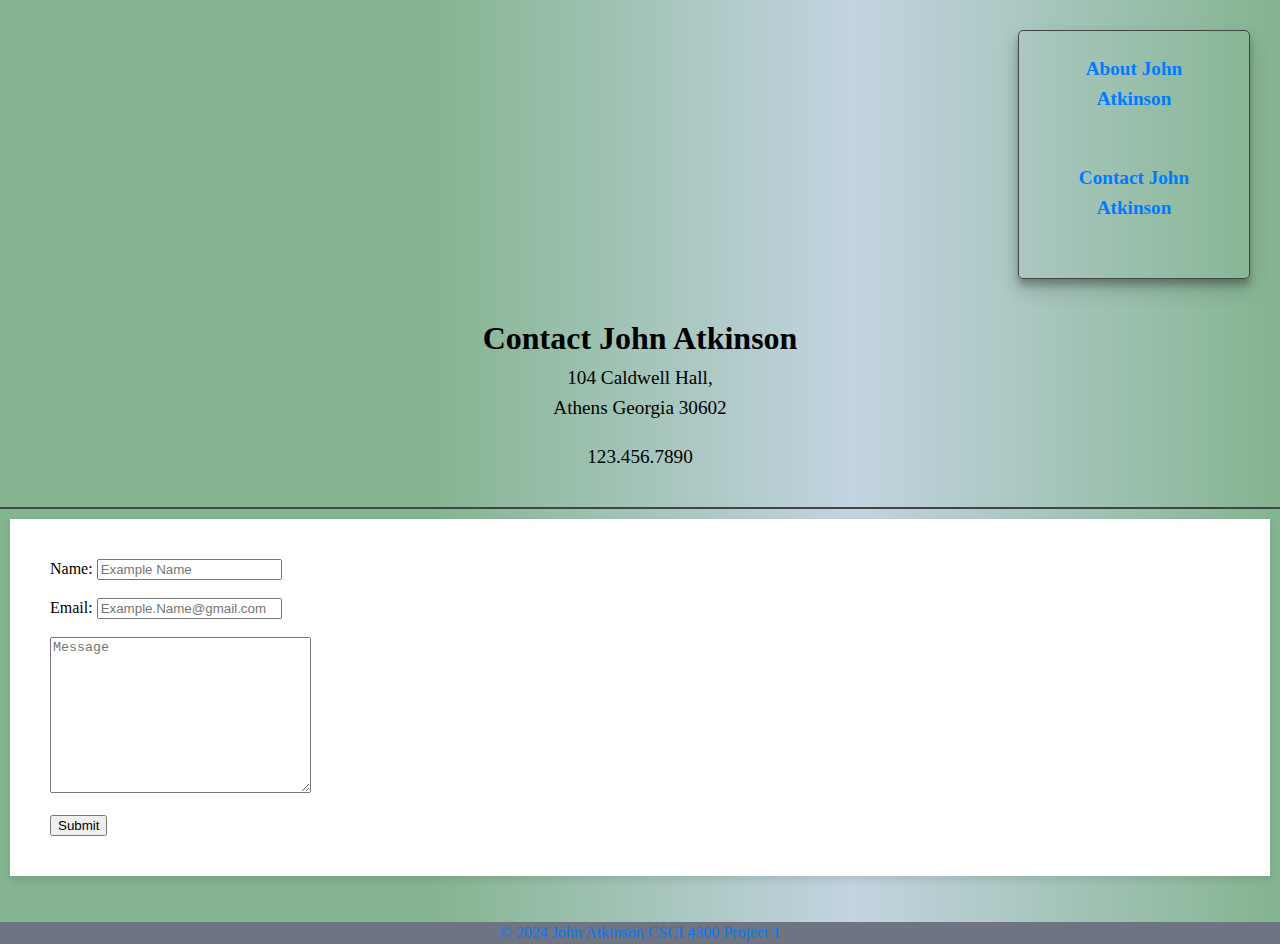
<file: contact.html>
<!DOCTYPE html>
<html lang="en">

<head>
    <meta charset="UTF-8">
    <meta http-equiv="X-UA-Compatible" content="IE=edge">
    <meta name="viewport" content="width=device-width, initial-scale=1.0">
    <title>Project 1</title>

    <link rel="preconnect" href="https://fonts.googleapis.com">
    <link rel="preconnect" href="https://fonts.gstatic.com" crossorigin>
    <link href="https://fonts.googleapis.com/css2?family=Quintessential&display=swap" rel="stylesheet">

    <link rel="stylesheet" href="css/style.css">
    <title>John Atkinson</title>
</head>

<body class="page-one">
    <header>
        <nav>
            <ul id="thumbnail" class="fullCard cardContent
            cardText">
                <li>
                    <p><a href="index.html">About John Atkinson</a></p>
                </li>
                <li>
                    <p><a href="contact.html">Contact John Atkinson</a></p>
                </li>
            </ul>
        </nav>
    </header>

    <section>
        <h1>Contact John Atkinson</h1>
    </section>

    <main>
        <section>
            <p>
                104 Caldwell Hall,
                <br>
                Athens Georgia 30602
            </p>

            <p>
                123.456.7890
            </p>
            <hr>
        </section>

        <div class="one-col card">
            <form action="mailto:johnatkinson2020@gmail.com" method="post">
                <label for="name">Name:</label>
                <input type="text" id="name" name="name" placeholder="Example Name" required>
                <br>
                <br>
                <label for="email">Email:</label>
                <input type="email" id="email" name="email" placeholder="Example.Name@gmail.com" required>
                <br>
                <br>
                <textarea name="message" id="message" cols="30" rows="10" placeholder="Message" required></textarea>
                <br>
                <br>
                <input type="submit" value="Submit">
            </form>
        </div>

    </main>

    <br>
    <br>

    <footer class="shade-2">
        <a href="index.html">&copy; 2024 John Atkinson CSCI 4300 Project 1</a>
    </footer>

</body>

</html>
</file>
<file: css/style.css>
body {
    margin: 0;

}

nav {
    padding: 10px;
    display: flex;
    justify-content: flex-end;
}

nav a {
    text-decoration: none;
    color: 007bff;
}

nav a:hover {
    text-decoration: none;
    color: darkred;
}

h1 {
    text-align: center;
}

img {
    max-width: 600px;
    display: block;
    margin-left: auto;
    margin-right: auto;
    width: 60%;
    border: 2px solid black; 
    border-radius: 10px;
}

img:hover {
    transform: scale(1.021);
}

ul, dl {
    display: flex;
    flex-direction: column;
    gap: 10px;
    list-style-type: none;
}

p {
    text-align: center;
    line-height: 20px;
    line-height: 30px;
    position: relative;
    bottom: 16px;
    font-size: larger;
    margin-left: 5%;
    margin-right: 5%;
}

hr {
    border: 1px solid rgb(68, 68, 68);
}

li {
    text-align: left;
    font-weight: bolder;
}

a {
    color: #007bff;
    text-decoration: none;
}

a:hover {
    color: darkred;
    text-decoration: underline;
}

#thumbnail {
    box-shadow: 0 10px 20px rgba(0, 0, 0, 0.19), 0 6px 6px rgba(0, 0, 0, 0.23);
}

.card {
    box-shadow: 0 4px 8px rgba(0, 0, 0, 0.1);
    margin: 10px;
    padding: 15px;
    background-color: white;
}

.fullCard {
    border: 1px solid rgb(68, 68, 68);
    border-radius: 5px;
    margin: 20px 20px;
    padding: 4px;
}

.cardContent {
    padding: 20px;
}

.cardText {
    margin-bottom: 10px;
}

ul.fullCard {
    width: 190px;
}

.shade-1 {
    background-color: #4b8555;
    padding: 10px;

}

.shade-2 {
    background-color: hsl(222, 8%, 47%);
}

.page-one {
    background: linear-gradient(90deg, rgb(132, 180, 144), rgb(132, 180, 144), #c3d4e1, rgb(132, 180, 144))
}

.page-one h2 {
    text-align: center;
    font-family: 'Quintessential', cursive;
    background-color: #4b8555;
    padding: 10px 10px 10 10px;
}

.page-two {
    background: linear-gradient(90deg, #849ad6, #849ad6, #c6bfae, #849ad6)
}

.page-two h2 {
    text-align: center;
    font-family: 'Quintessential', cursive;
    background-color: #585ca5;
    padding: 10px;
}

.languages,
.skills {
    background-color: #407841;
    padding: 20px;
}

.leadership {
    padding: 20px;
}

.section-image {
    display: block;
    margin: auto;
    width: 50%;
}

.three-col {
    display: grid;
    grid-template-columns: repeat(3, 1fr);
    gap: 20px;
}

.one-col {
    display: grid;
    grid-template-columns: repeat(1, 1fr);
    gap: 20px;
    padding: 40px;
}

footer {
    padding-right: 40px 15px 40px 15px;
    line-height: 22px;
    display: flex;
    justify-content: center;
}

footer a {
    text-decoration: none;
    color: 007bff;
}

footer a:hover {
    text-decoration: none;
    color: darkred;
    text-decoration: underline;
}
</file>
